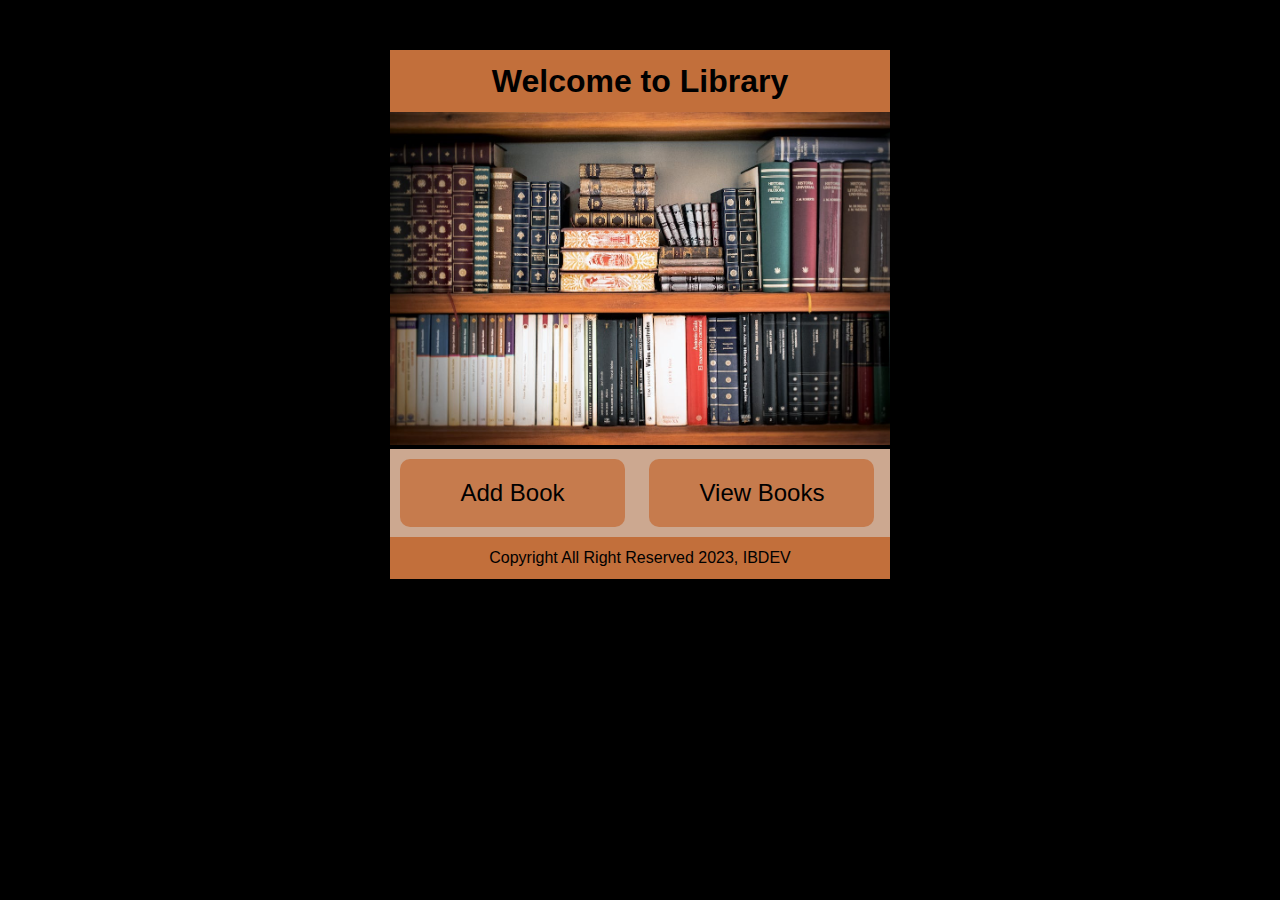
<file: index.html>
<!DOCTYPE html>
<html lang="en">
<head>
    <meta charset="UTF-8">
    <meta http-equiv="X-UA-Compatible" content="IE=edge">
    <meta name="viewport" content="width=device-width, initial-scale=1.0">
    <title>Library App</title>
    <link rel="stylesheet" href="styles.css">
</head>
<body>
     <main>
        <nav>
           <h1>Welcome to Library</h1>
        </nav>

        <div class="image-box">
            <img src="images/book-shelve.jpeg" alt="" srcset="">
        </div>
    
        
    
        <div class="button-section">
           <a href="form.html"><button class="addbtn btn">Add Book</button></a> 
            <a href="registeredBooks.html"><button class="btn">View Books</button></a>
        </div>

        <footer><p> Copyright All Right Reserved 2023, IBDEV </p></footer>
    </main>

 

    <script src="script.js"></script>
</body>
</html>
</file>
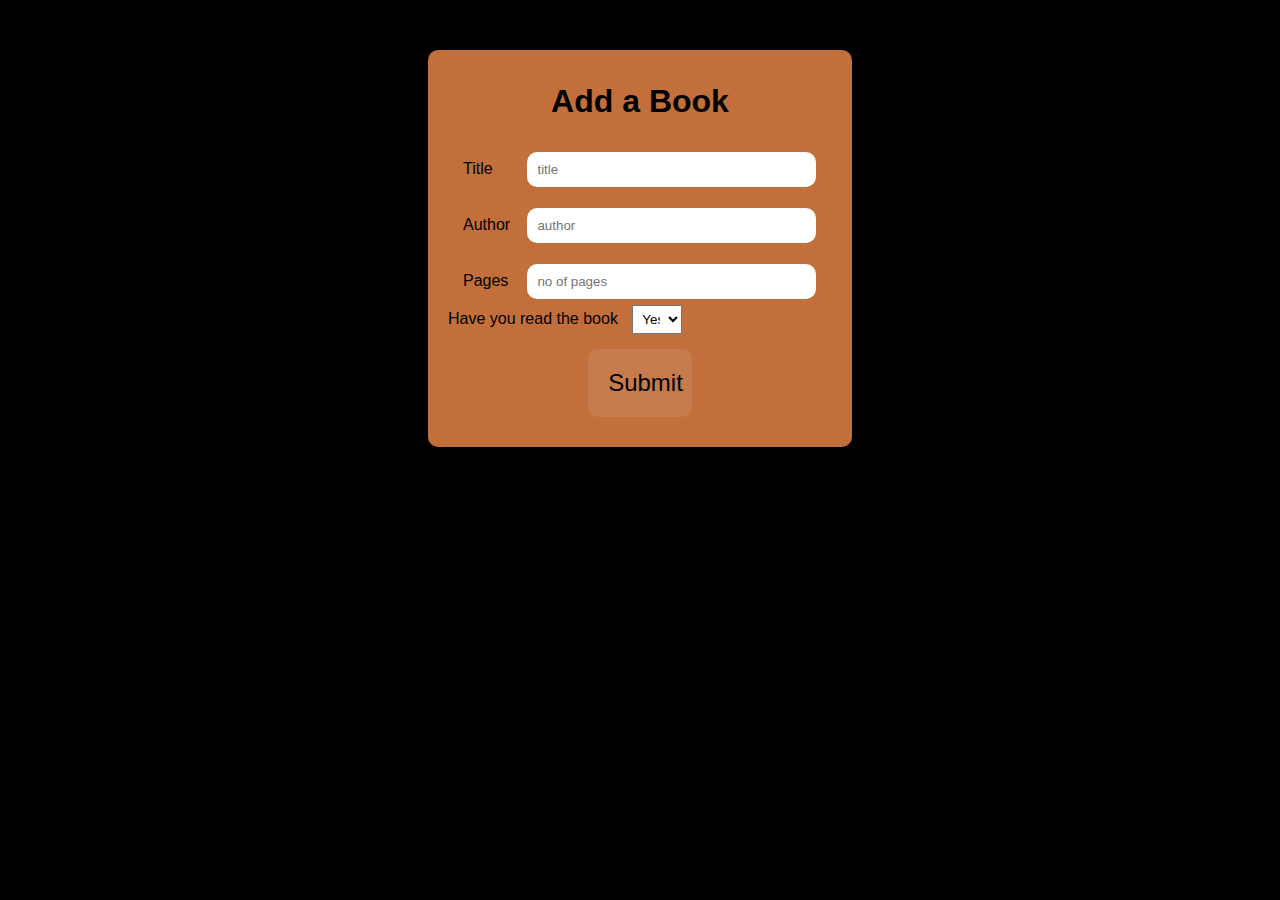
<file: form.html>
<!DOCTYPE html>
<html lang="en">
<head>
    <meta charset="UTF-8">
    <meta http-equiv="X-UA-Compatible" content="IE=edge">
    <meta name="viewport" content="width=device-width, initial-scale=1.0">
    <title>Library Form</title>
    <link rel="stylesheet" href="styles.css">
</head>
<body>
    <div class="formdiv">
    <form action="registeredBooks.html">
        <h1>Add a Book</h1>
        <label class="label-txt" for="title">Title</label>
        <input type="text" class="input-txt" placeholder="title" id="title-txt"> <br>
        <label class="label-txt" for="title">Author</label>
        <input type="text" class="input-txt" placeholder="author" id="author-txt"> <br>
        <label class="label-txt" for="title">Pages</label>
        <input type="text" class="input-txt" placeholder="no of pages" id="pages-txt"><br>
        <label for="read">Have you read the book</label>
        <select class="label-txt" for="title" name="Read" id="read-txt">
            <option class="label-txt" for="">Yes</option>
            <option class="label-txt" for="">No</option>
        </select>
        <div class="fom-button-section">
            <input class="btn submitBtn" type="submit" onclick="addBook()">
            
        </div>
        
    </form>
</div>
    <script src="script.js"></script>
</body>
</html>
</file>
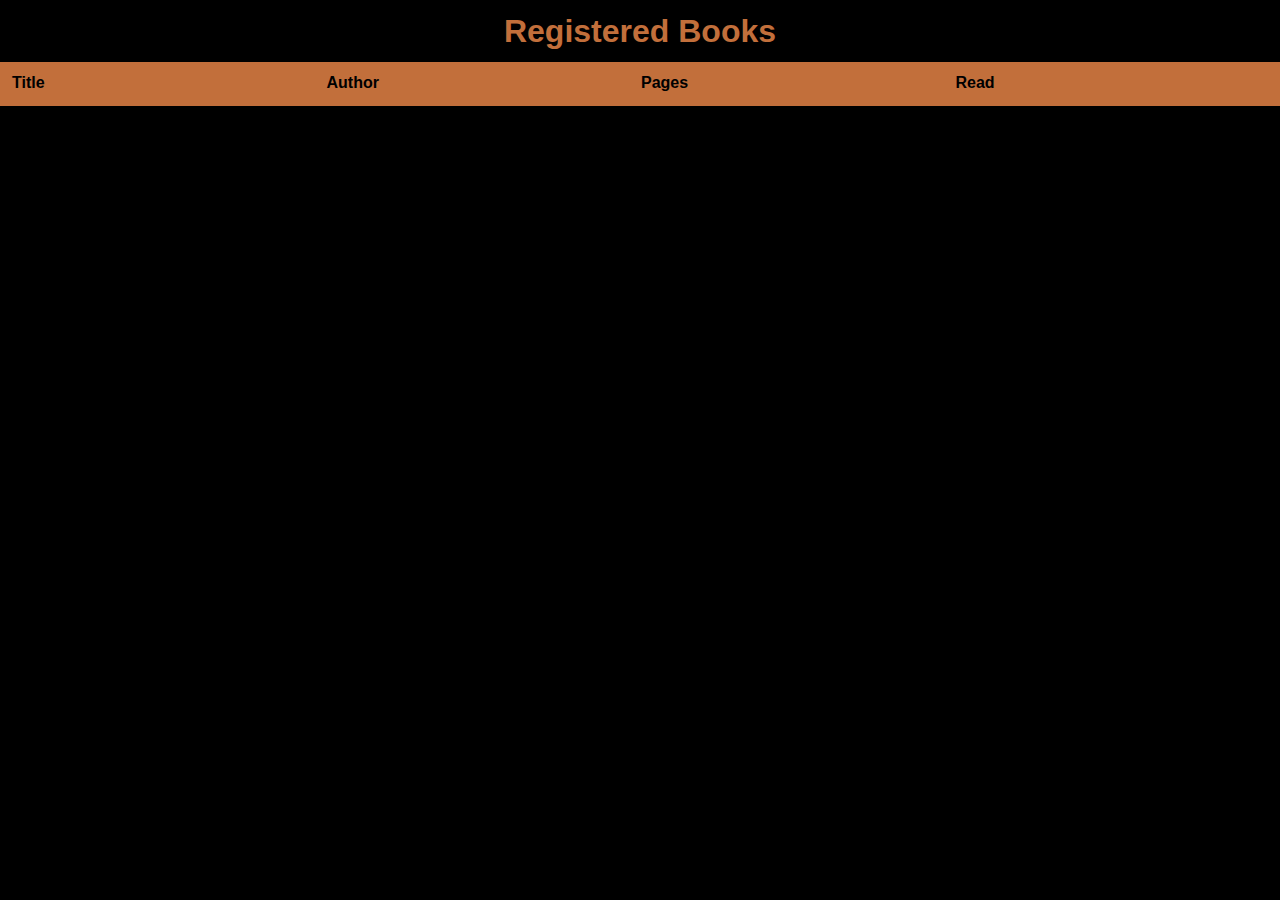
<file: registeredBooks.html>
<!DOCTYPE html>
<html lang="en">
<head>
    <meta charset="UTF-8">
    <meta name="viewport" content="width=device-width, initial-scale=1.0">
    <title>Document</title>
    <link rel="stylesheet" href="styles.css">
</head>
<body>
    <h1 class="regTitle">Registered Books</h1>
    <table>
    <tr>
      
        <th>Title</th>
        <th>Author</th>
        <th>Pages</th>
        <th>Read</th>
    </tr>
    
     <tr>
        <td id="title"></td>
        <td id="author"></td>
        <td id="pages"></td>
        <td id="read"></td>
    </tr>
    </table>


<script src="script2.js"></script> 
</body>
</html>
</file>
<file: styles.css>
*{
    margin:0;
    padding:0;
}

body{
    background-color: black;
    font-family: sans-serif;
}

main{
    margin-top: 50px;
    max-width: 500px;
    margin-left: auto;
    margin-right: auto;
    
 
}

h1{
    padding: 20px;
    font-size: 2rem;
    font-weight: 900;
    line-height: 22px;
    text-align: center;
}

main img{
    width: 100%;
    position: relative;
    max-height:400px;
}

nav{
    background-color: rgb(194,111,59);
    /* margin-top: 40px; */
    width: 100%;
    position: sticky;
    
}

.flex{
    display: flex;
}

ul li{
    margin: 10px;
    list-style-type: none;
}

li a{
    text-decoration: none;
}

.image-box{
    width:100%;
    margin-left: 0;
    margin-right: 0;
}

.button-section{
     background-color: rgb(204, 168, 144);
   
    width: 100%;
}

.btn{
    width: 45%;
    margin: 10px;
    padding: 20px;
    font-size: 1.5rem;
    border-radius: 10px;
    background-color: rgb(198, 123, 77);
   border: none;

}
footer{
    background-color: rgb(194,111,59);
    line-height: 22px;
    padding:10px;
    align-items: center;
}

footer p{
    text-align: center;
}

/* Form-Section */
.formdiv{
    width: 30%;
    padding: 20px;
    margin-left: auto;
    margin-right: auto;
    margin-top:50px;
    background-color:rgb(194,111,59);
    border-radius: 10px;
    
    
}
.input-txt{
    width: 70%;
    padding: 10px;
    display: inline-block;
    margin-top: 20px;
    border-radius: 10px;
    border: none;
}

.label-txt{
    margin: 5px;
    align-items: left;
    padding: 5px;
    width: 50px;
    margin-left: 10px;
    display: inline-block;
}

.submitBtn, .home-btn{
    text-align: center;
    width: 30%;
}

.fom-button-section{
    margin-left: auto;
    margin-right: auto;
    width: 90%;
    align-items: center;
    text-align: center;
}
table{
    table-layout: fixed;
    width: 100%;
    background-color: rgb(194,111,59);
    text-align: left;
    padding: 10px;
}
td{
    width: 20%;
   
}
.regTitle{
    color:rgb(194,111,59); 
}
@media screen and (max-width:440px) {
    button{
        width:100%;
    }
    
}
</file>
